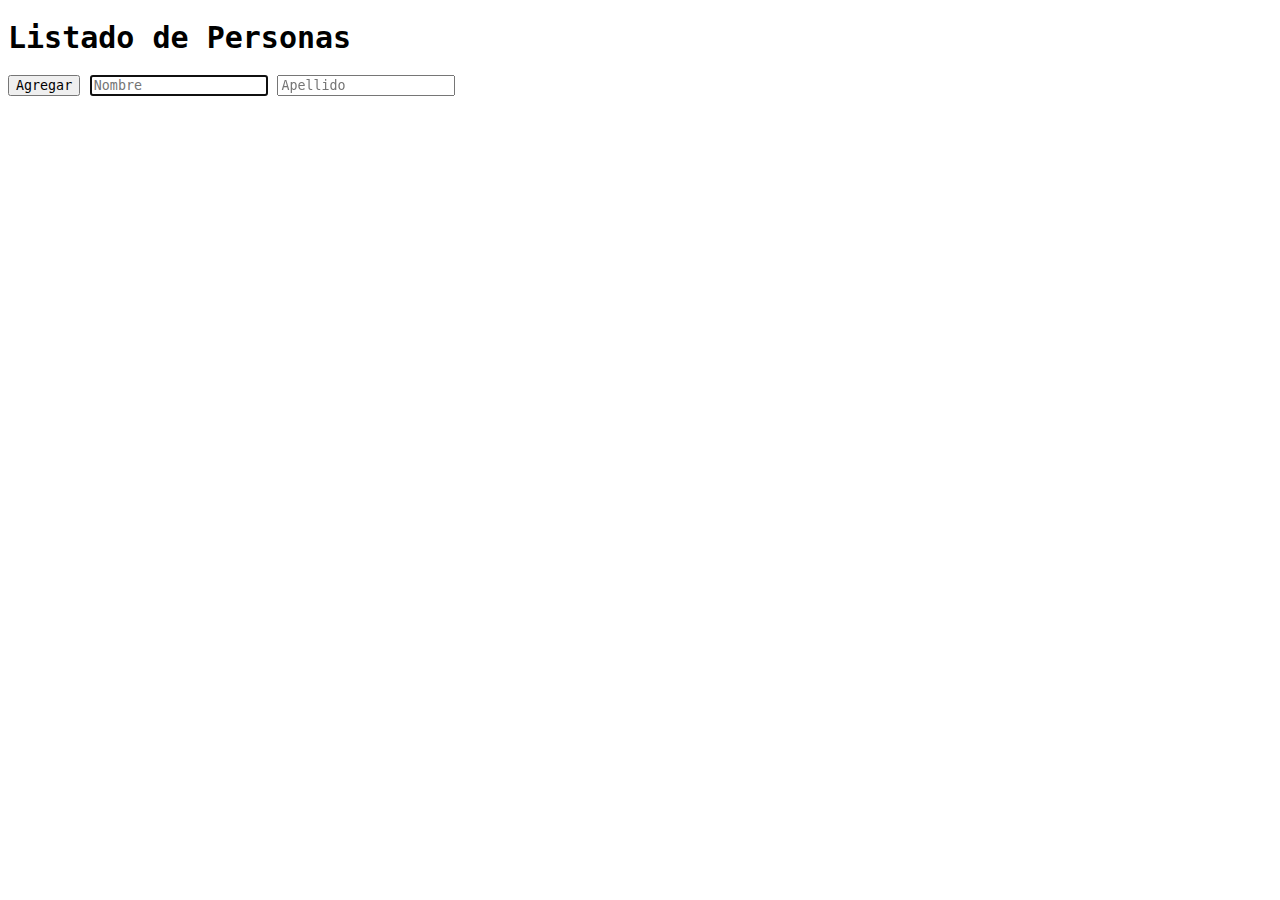
<file: Listado Personas/index.html>
<!DOCTYPE html>
<html lang="en">

<head>
    <meta charset="UTF-8">
    <meta http-equiv="X-UA-Compatible" content="IE=edge">
    <meta name="viewport" content="width=device-width, initial-scale=1.0">
    <!--Bootstrap 5-->
    <link href="https://cdn.jsdelivr.net/npm/bootstrap@5.0.2/dist/css/bootstrap.min.css" rel="stylesheet"
        integrity="sha384-EVSTQN3/azprG1Anm3QDgpJLIm9Nao0Yz1ztcQTwFspd3yD65VohhpuuCOmLASjC" crossorigin="anonymous">
    <!--Estilos Css-->
    <link rel="stylesheet" href="style.css">
    <title>Listado de Personas</title>
</head>

<body>
    <div class="container p-4 w-50">
        <h1 class="text-center form-control p-3 bg-primary text-white" id="h1">Listado de Personas</h1>

        <ul class="my-5 p-4 bg-white form-control" id="lista">
            <!--Esperando JS-->
        </ul>
        <form class="text-center bg-white form-control p-4">
            <button class="btn btn-primary d-block m-auto mb-4" id="agregar" type="button">Agregar</button>
            <input type="text" placeholder="Nombre" autofocus class="text-center" id="nombre">
            <input type="text" placeholder="Apellido" class="text-center" id="apellido">
        </form>

    </div>



    <script src="app.js"></script>
</body>

</html>
</file>
<file: Listado Personas/style.css>
* {
    box-sizing: border-box;
    font-family: monospace, 'Courier New', Courier;
}
body {
    background: url(https://as.com/meristation/imagenes/2021/06/16/betech/1623861906_838413_1623862042_sumariofotogaleria_normal.jpg);
}
#h1{
    font-size: 30px;
}
</file>
